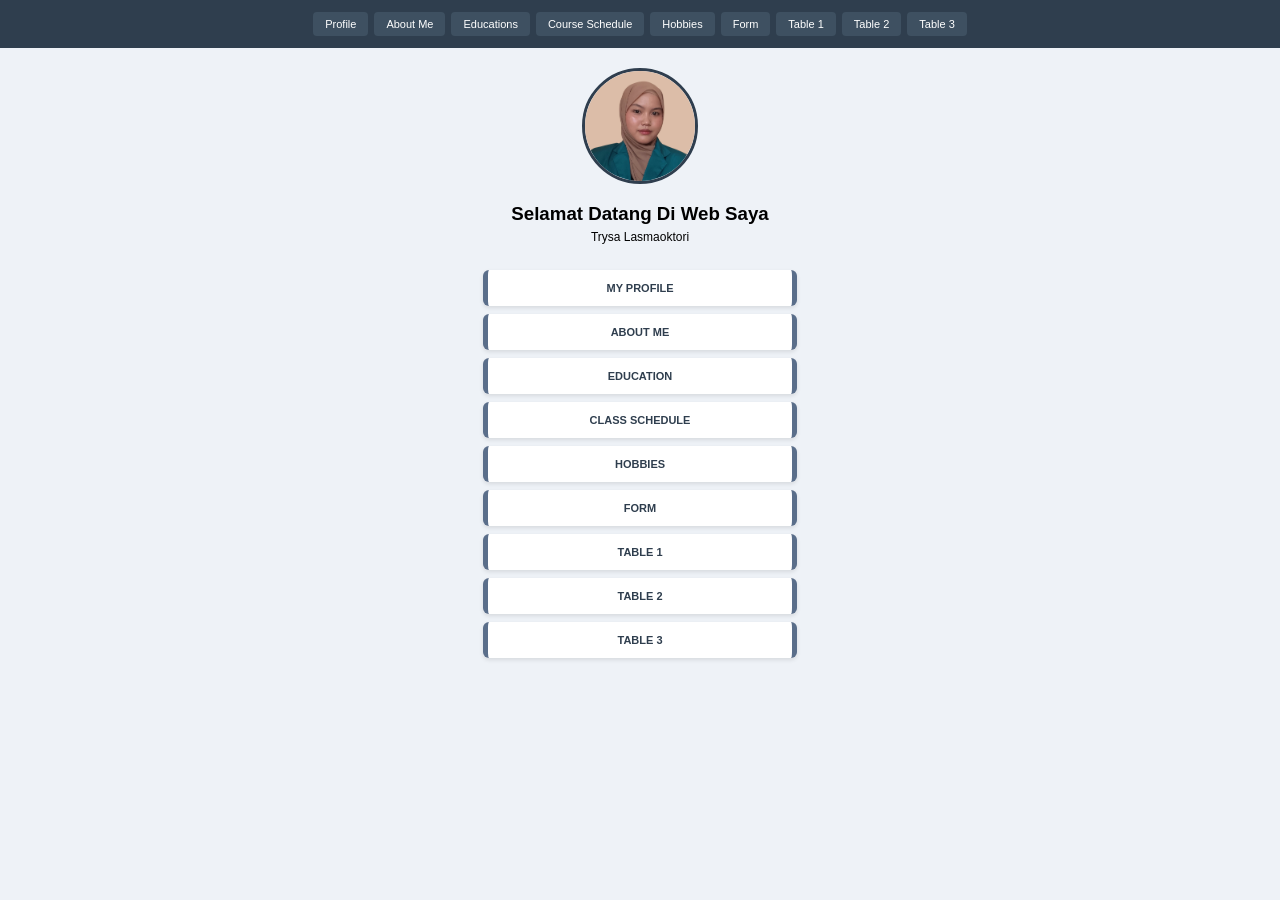
<file: index.html>
<!DOCTYPE html>
<html>
<head>
<meta name="viewport" content="width=device-width, initial-scale=1">
<style>
body{background:#eef2f7; margin:0; font-family:Arial; text-align:center;}
.navbar{background:#2f3e4e; padding:12px; display:flex; flex-wrap:wrap; justify-content:center; gap:6px;}
.navbar a{background:#3e5061; color:white; padding:6px 12px; text-decoration:none; font-size:11px; border-radius:4px;}
.foto{width:110px; height:110px; border-radius:50%; border:3px solid #2f3e4e; object-fit:cover; margin-top:20px;}
h3{margin:15px 0 5px;}
p{font-size:12px; margin:0;}
.btn{display:block; background:white; width:280px; margin:8px auto; padding:12px; text-decoration:none; color:#2f3e4e; font-weight:bold; font-size:11px; border-radius:6px; border-left:5px solid #5a6e8a; border-right:5px solid #5a6e8a; box-shadow:0 2px 4px rgba(0,0,0,0.1);}
</style>
</head>
<body>
<div class="navbar">
<a href="profile.html">Profile</a><a href="about-me.html">About Me</a><a href="educations.html">Educations</a><a href="course-schedule.html">Course Schedule</a><a href="hobbies.html">Hobbies</a><a href="form.html">Form</a><a href="table1.html">Table 1</a><a href="table2.html">Table 2</a><a href="table3.html">Table 3</a>
</div>
<img src="foto-saya.jpg" class="foto">
<h3>Selamat Datang Di Web Saya</h3>
<p>Trysa Lasmaoktori</p>
<br>
<a href="profile.html" class="btn">MY PROFILE</a>
<a href="about-me.html" class="btn">ABOUT ME</a>
<a href="educations.html" class="btn">EDUCATION</a>
<a href="course-schedule.html" class="btn">CLASS SCHEDULE</a>
<a href="hobbies.html" class="btn">HOBBIES</a>
<a href="form.html" class="btn">FORM</a>
<a href="table1.html" class="btn">TABLE 1</a>
<a href="table2.html" class="btn">TABLE 2</a>
<a href="table3.html" class="btn">TABLE 3</a>
</body>
</html>
</file>
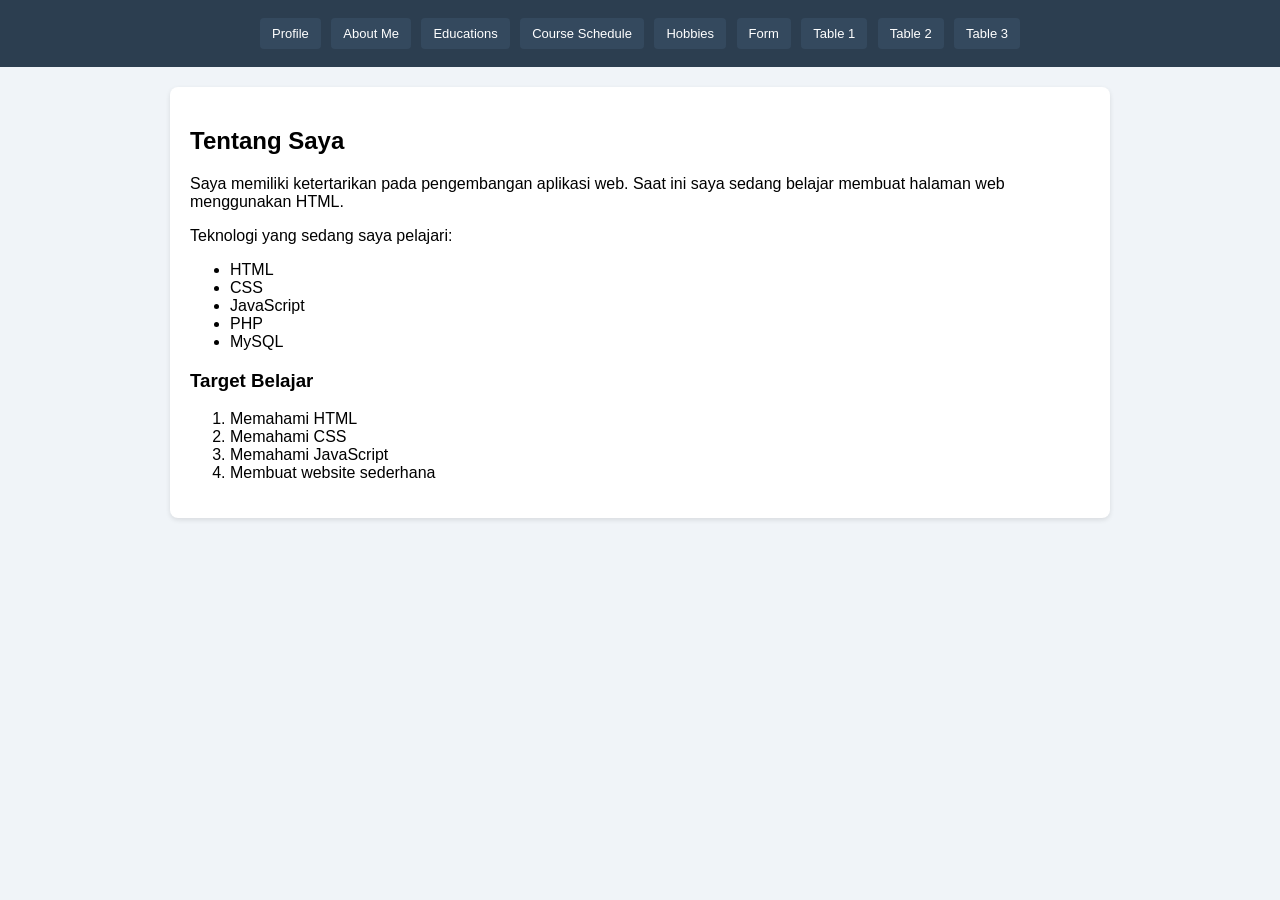
<file: about-me.html>
<!DOCTYPE html>
<html>
<head>
    <title>About Me</title>
    <link rel="stylesheet" href="style.css">
</head>
<body>
<div class="navbar">
    <a href="profile.html">Profile</a>
    <a href="about-me.html">About Me</a>
    <a href="educations.html">Educations</a>
    <a href="course-schedule.html">Course Schedule</a>
    <a href="hobbies.html">Hobbies</a>
    <a href="form.html">Form</a>
    <a href="table1.html">Table 1</a>
    <a href="table2.html">Table 2</a>
    <a href="table3.html">Table 3</a>
  </div>
  <div class="container">
 <h2>Tentang Saya</h2>
 <p>Saya memiliki ketertarikan pada pengembangan aplikasi web. Saat ini saya sedang belajar membuat halaman web menggunakan HTML.</p>
 <p>Teknologi yang sedang saya pelajari:</p>
 <ul>
  <li>HTML</li>
  <li>CSS</li>
  <li>JavaScript</li>
  <li>PHP</li>
  <li>MySQL</li>
 </ul>
 <h3>Target Belajar</h3>
 <ol>
  <li>Memahami HTML</li>
  <li>Memahami CSS</li>
  <li>Memahami JavaScript</li>
  <li>Membuat website sederhana</li>
 </ol>
</div>
</body>
</html>
</file>
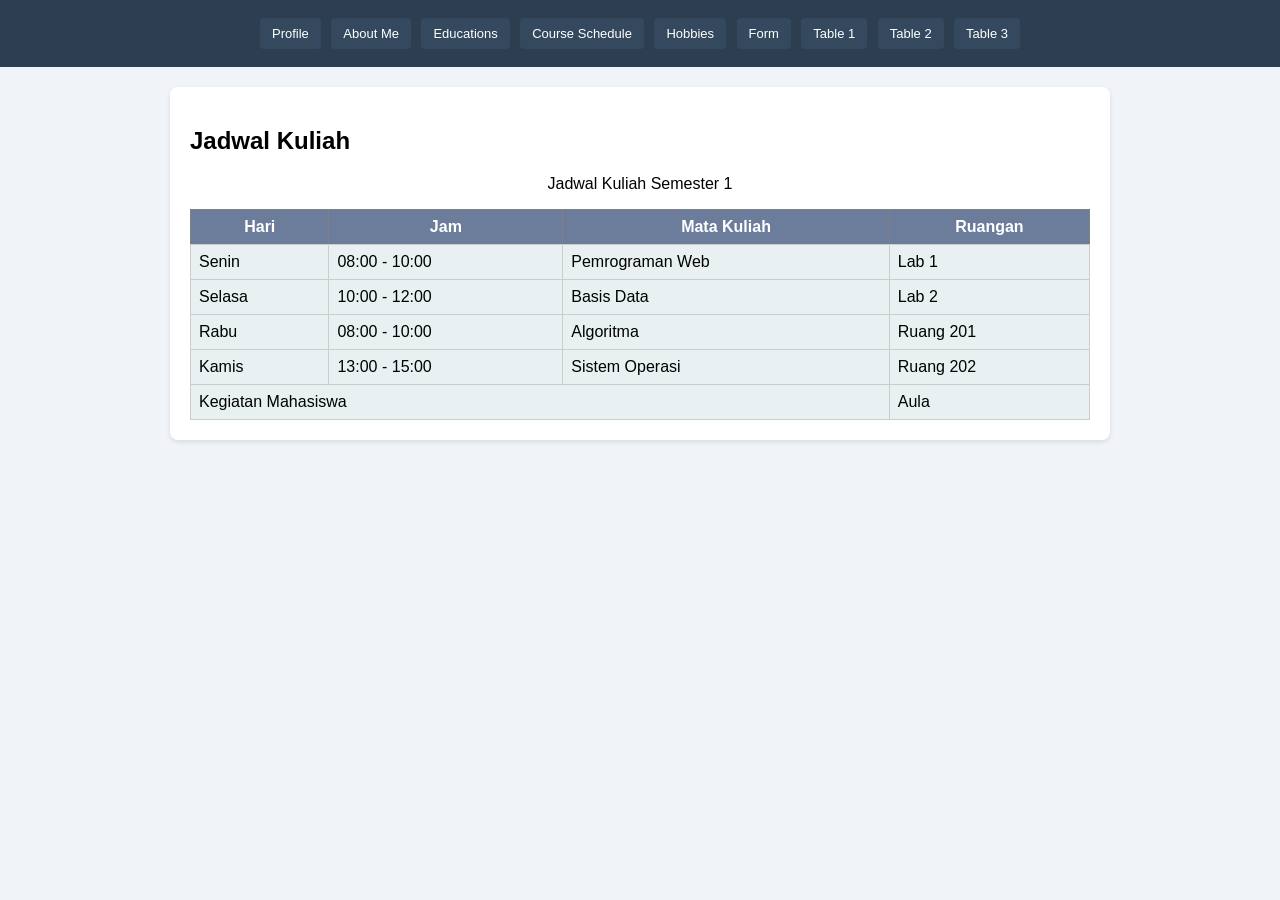
<file: course-schedule.html>
<!DOCTYPE html>
<html>
<head>
    <title>Jadwal Kuliah</title>
    <link rel="stylesheet" href="style.css">
</head>
<body>
<div class="navbar">
    <a href="profile.html">Profile</a>
    <a href="about-me.html">About Me</a>
    <a href="educations.html">Educations</a>
    <a href="course-schedule.html">Course Schedule</a>
    <a href="hobbies.html">Hobbies</a>
    <a href="form.html">Form</a>
    <a href="table1.html">Table 1</a>
    <a href="table2.html">Table 2</a>
    <a href="table3.html">Table 3</a>
  </div>
  <div class="container">
 <h2>Jadwal Kuliah</h2>
 <p style="text-align:center;">Jadwal Kuliah Semester 1</p>
 <table border="1" cellpadding="5" cellspacing="0" width="100%">
  <tr>
   <th>Hari</th>
   <th>Jam</th>
   <th>Mata Kuliah</th>
   <th>Ruangan</th>
  </tr>
  <tr>
   <td>Senin</td>
   <td>08:00 - 10:00</td>
   <td>Pemrograman Web</td>
   <td>Lab 1</td>
  </tr>
  <tr>
   <td>Selasa</td>
   <td>10:00 - 12:00</td>
   <td>Basis Data</td>
   <td>Lab 2</td>
  </tr>
  <tr>
   <td>Rabu</td>
   <td>08:00 - 10:00</td>
   <td>Algoritma</td>
   <td>Ruang 201</td>
  </tr>
  <tr>
   <td>Kamis</td>
   <td>13:00 - 15:00</td>
   <td>Sistem Operasi</td>
   <td>Ruang 202</td>
  </tr>
  <tr>
   <td colspan="3">Kegiatan Mahasiswa</td>
   <td>Aula</td>
  </tr>
 </table>
</div>
</body>
</html>
</file>
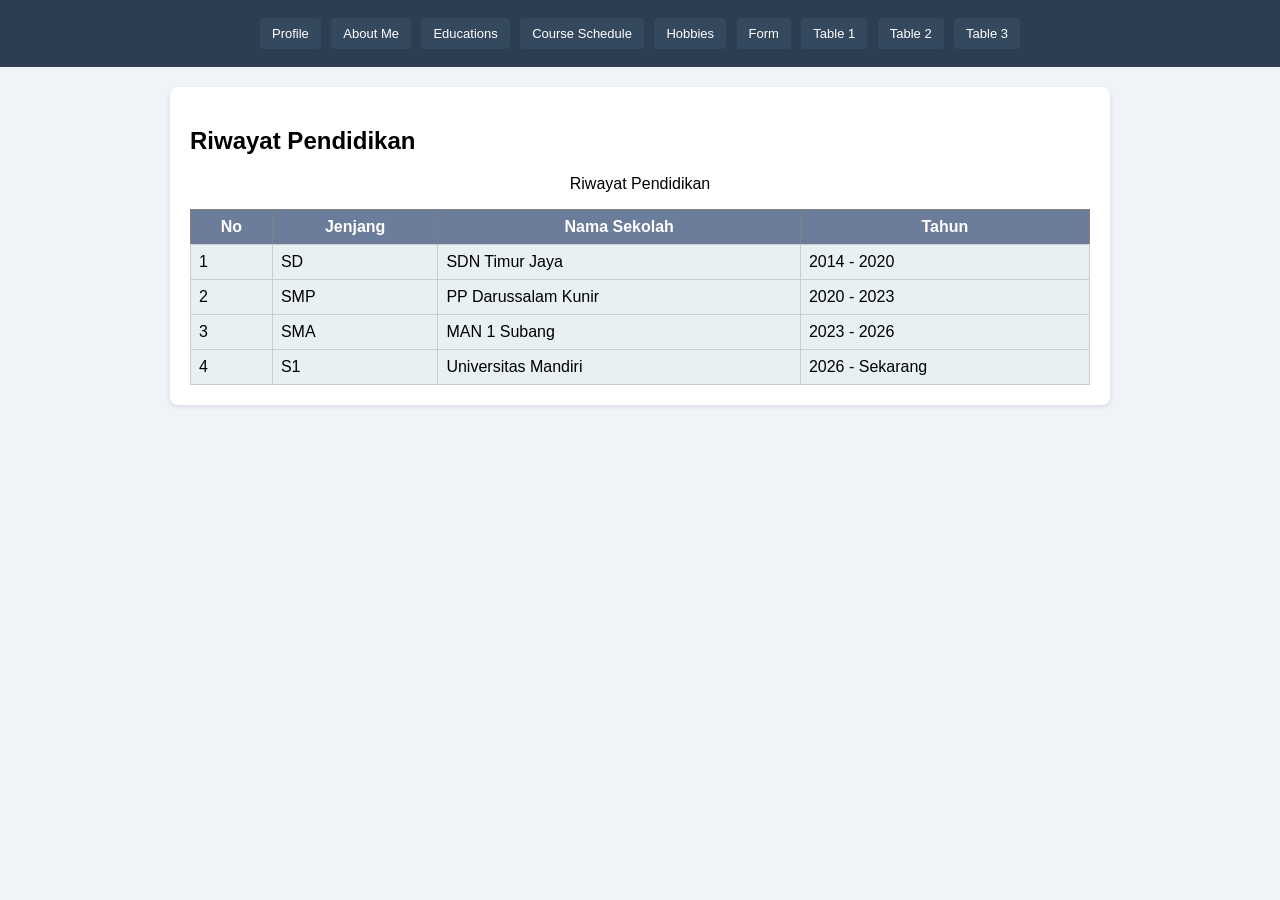
<file: educations.html>
<!DOCTYPE html>
<html>
<head>
    <title>Education</title>
    <link rel="stylesheet" href="style.css">
</head>
<body>
<div class="navbar">
    <a href="profile.html">Profile</a>
    <a href="about-me.html">About Me</a>
    <a href="educations.html">Educations</a>
    <a href="course-schedule.html">Course Schedule</a>
    <a href="hobbies.html">Hobbies</a>
    <a href="form.html">Form</a>
    <a href="table1.html">Table 1</a>
    <a href="table2.html">Table 2</a>
    <a href="table3.html">Table 3</a>
  </div>
  <div class="container">
 <h2>Riwayat Pendidikan</h2>
 <p style="text-align:center;">Riwayat Pendidikan</p>
 <table border="1" cellpadding="5" cellspacing="0" width="100%">
  <tr>
   <th>No</th>
   <th>Jenjang</th>
   <th>Nama Sekolah</th>
   <th>Tahun</th>
  </tr>
  <tr>
   <td>1</td>
   <td>SD</td>
   <td>SDN Timur Jaya</td>
   <td>2014 - 2020</td>
  </tr>
  <tr>
   <td>2</td>
   <td>SMP</td>
   <td>PP Darussalam Kunir</td>
   <td>2020 - 2023</td>
  </tr>
  <tr>
   <td>3</td>
   <td>SMA</td>
   <td>MAN 1 Subang</td>
   <td>2023 - 2026</td>
  </tr>
  <tr>
   <td>4</td>
   <td>S1</td>
   <td>Universitas Mandiri</td>
   <td>2026 - Sekarang</td>
  </tr>
 </table>
</div>
</body>
</html>
</file>
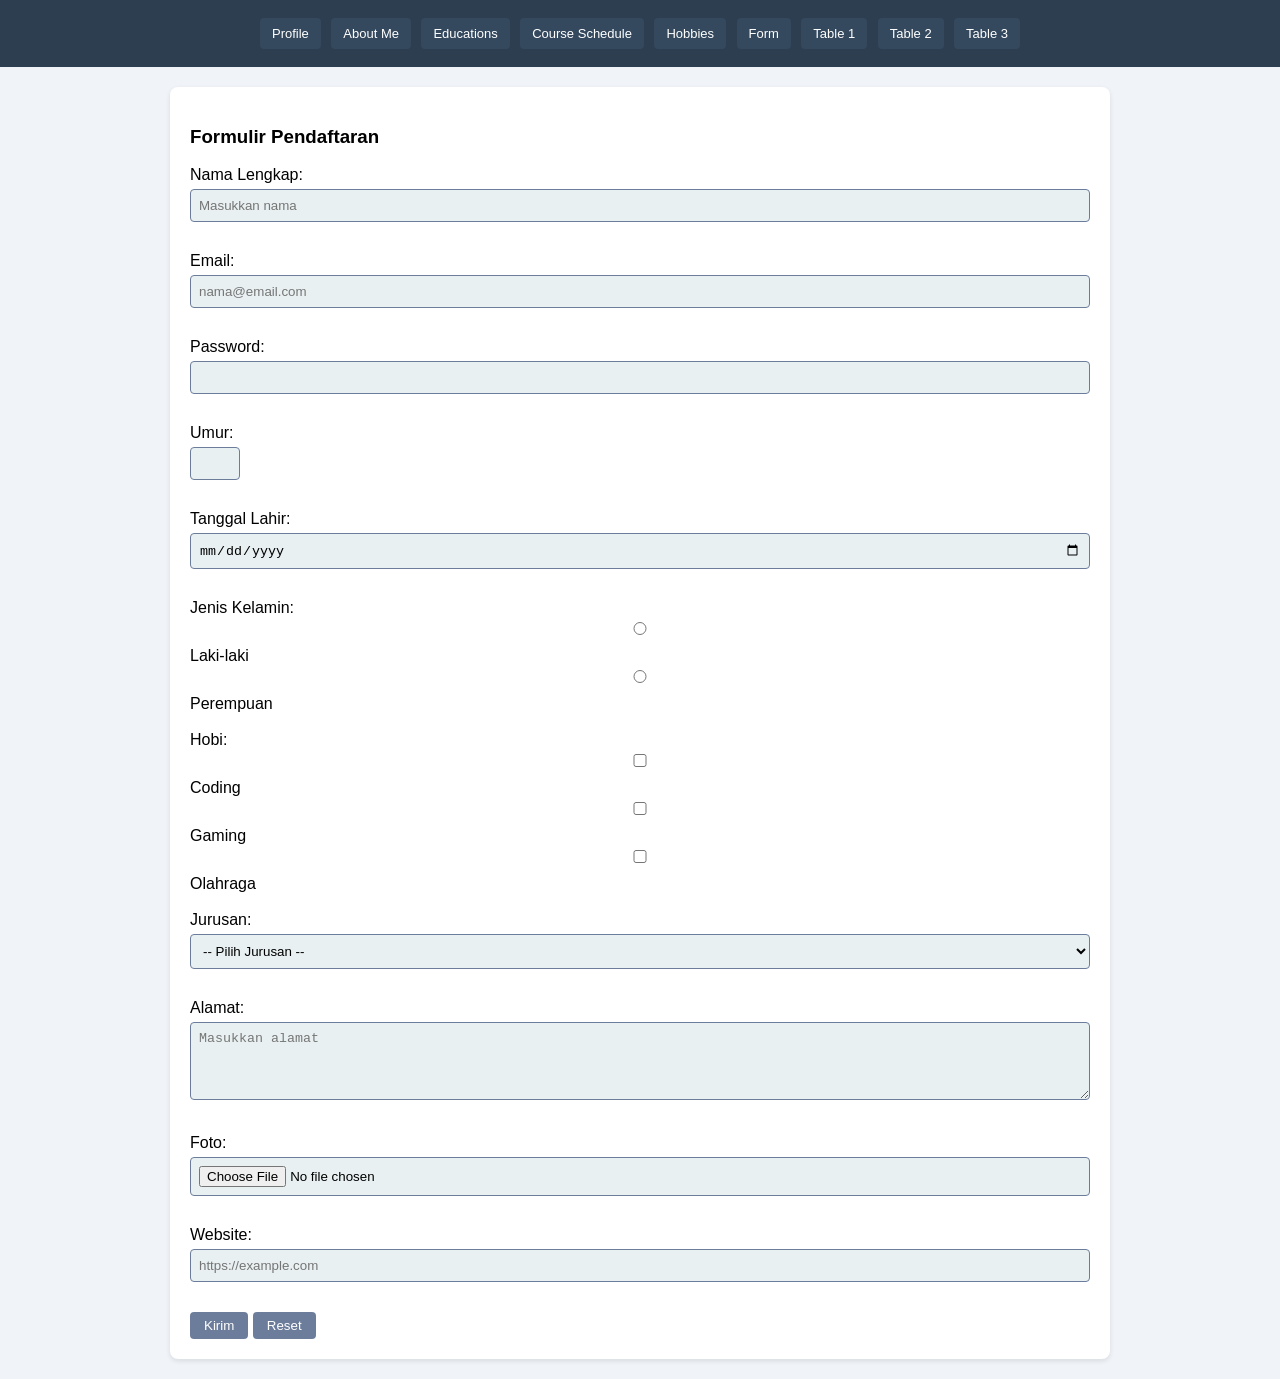
<file: form.html>
<!DOCTYPE html>
<html>
<head>
    <title>Form Pendaftaran</title>
    <link rel="stylesheet" href="style.css">
</head>
<body>
<div class="navbar">
    <a href="profile.html">Profile</a>
    <a href="about-me.html">About Me</a>
    <a href="educations.html">Educations</a>
    <a href="course-schedule.html">Course Schedule</a>
    <a href="hobbies.html">Hobbies</a>
    <a href="form.html">Form</a>
    <a href="table1.html">Table 1</a>
    <a href="table2.html">Table 2</a>
    <a href="table3.html">Table 3</a>
  </div>
  <div class="container">
 <h3>Formulir Pendaftaran</h3>
 <form>
  Nama Lengkap:<br>
  <input type="text" placeholder="Masukkan nama"><br><br>
  
  Email:<br>
  <input type="email" placeholder="nama@email.com"><br><br>
  
  Password:<br>
  <input type="password"><br><br>
  
  Umur:<br>
  <input type="number" style="width:50px;"><br><br>
  
  Tanggal Lahir:<br>
  <input type="date"><br><br>
  
  Jenis Kelamin:<br>
  <input type="radio" name="jk"> Laki-laki<br>
  <input type="radio" name="jk"> Perempuan<br><br>
  
  Hobi:<br>
  <input type="checkbox"> Coding<br>
  <input type="checkbox"> Gaming<br>
  <input type="checkbox"> Olahraga<br><br>
  
  Jurusan:<br>
  <select>
   <option>-- Pilih Jurusan --</option>
   <option>Teknik Informatika</option>
   <option>Sistem Informasi</option>
   <option>DKV</option>
  </select><br><br>
  
  Alamat:<br>
  <textarea placeholder="Masukkan alamat" rows="4" cols="35"></textarea><br><br>
  
  Foto:<br>
  <input type="file"><br><br>
  
  Website:<br>
  <input type="url" placeholder="https://example.com"><br><br>
  
  <button type="submit">Kirim</button>
  <button type="reset">Reset</button>
 </form>
</div>
</body>
</html>
</file>
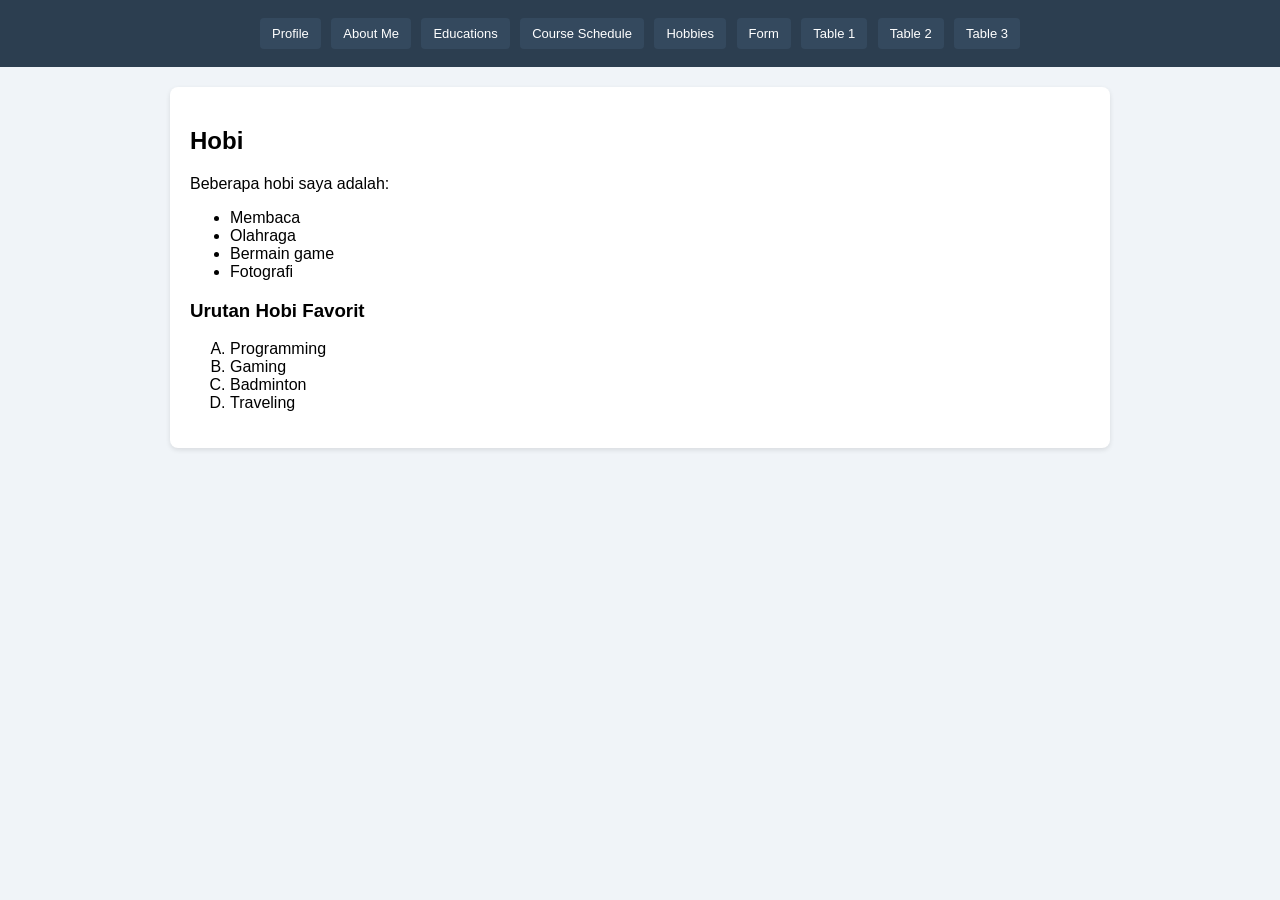
<file: hobbies.html>
<!DOCTYPE html>
<html>
<head>
    <title>Hobi</title>
    <link rel="stylesheet" href="style.css">
</head>
<body>
<div class="navbar">
    <a href="profile.html">Profile</a>
    <a href="about-me.html">About Me</a>
    <a href="educations.html">Educations</a>
    <a href="course-schedule.html">Course Schedule</a>
    <a href="hobbies.html">Hobbies</a>
    <a href="form.html">Form</a>
    <a href="table1.html">Table 1</a>
    <a href="table2.html">Table 2</a>
    <a href="table3.html">Table 3</a>
  </div>
  <div class="container">
 <h2>Hobi</h2>
 <p>Beberapa hobi saya adalah:</p>
 <ul>
  <li>Membaca</li>
  <li>Olahraga</li>
  <li>Bermain game</li>
  <li>Fotografi</li>
 </ul>
 <h3>Urutan Hobi Favorit</h3>
 <ol type="A">
  <li>Programming</li>
  <li>Gaming</li>
  <li>Badminton</li>
  <li>Traveling</li>
 </ol>
</div>
</body>
</html>
</file>
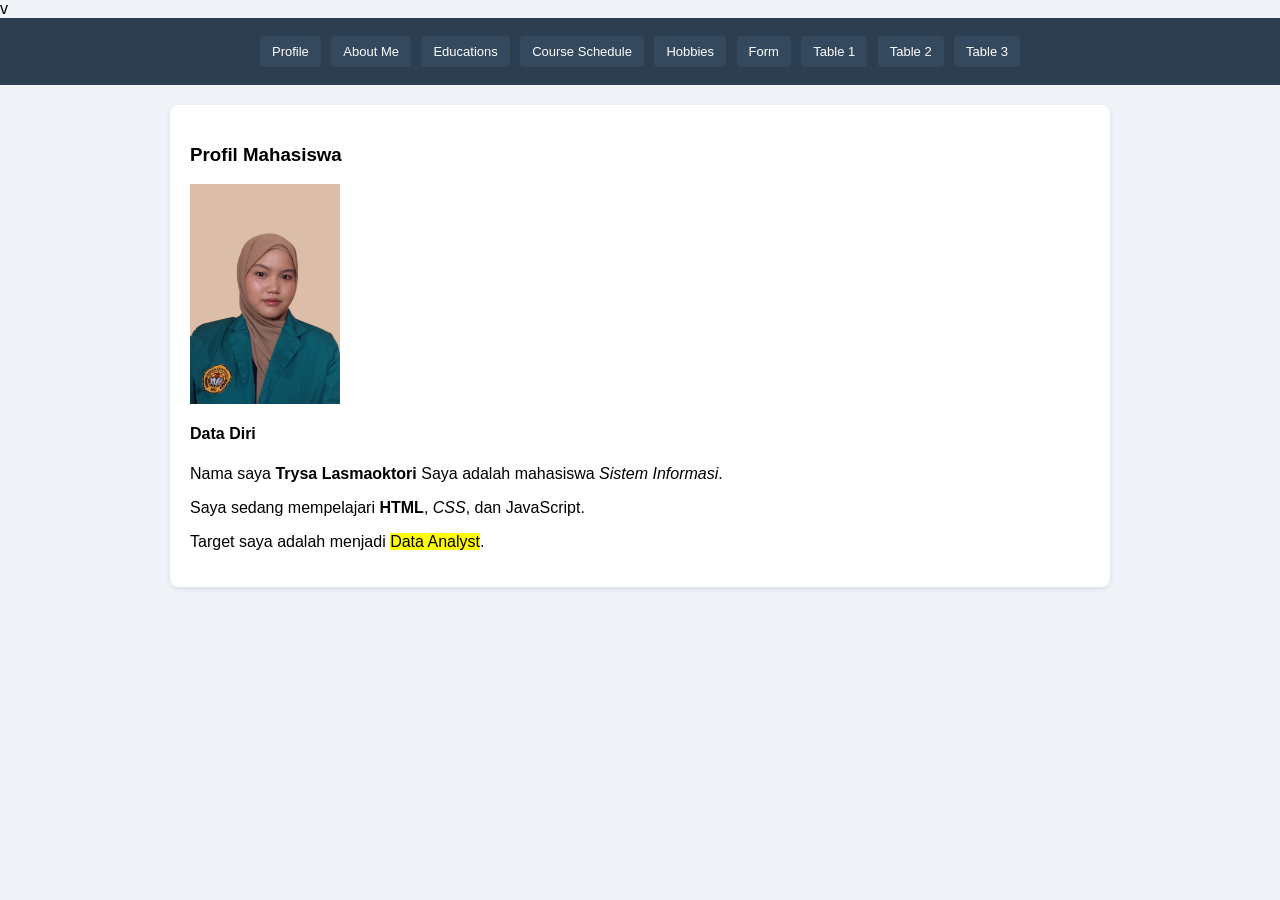
<file: profile.html>
v<!DOCTYPE html>
<html>
<head>
    <title>Profil Mahasiswa</title>
    <link rel="stylesheet" href="style.css">
</head>
<body>
    <div class="navbar">
    <a href="profile.html">Profile</a>
    <a href="about-me.html">About Me</a>
    <a href="educations.html">Educations</a>
    <a href="course-schedule.html">Course Schedule</a>
    <a href="hobbies.html">Hobbies</a>
    <a href="form.html">Form</a>
    <a href="table1.html">Table 1</a>
    <a href="table2.html">Table 2</a>
    <a href="table3.html">Table 3</a>
  </div>

  <div class="container">
        <h3>Profil Mahasiswa</h3>
        <img src="foto-saya.jpg" width="150">
        <h4>Data Diri</h4>
        <p>Nama saya <b>Trysa Lasmaoktori</b> Saya adalah mahasiswa <i>Sistem Informasi</i>.</p>
        <p>Saya sedang mempelajari <b>HTML</b>, <i>CSS</i>, dan JavaScript.</p>
        <p>Target saya adalah menjadi <span style="background: yellow;">Data Analyst</span>.</p>
    </div>
</body>
</html
</file>
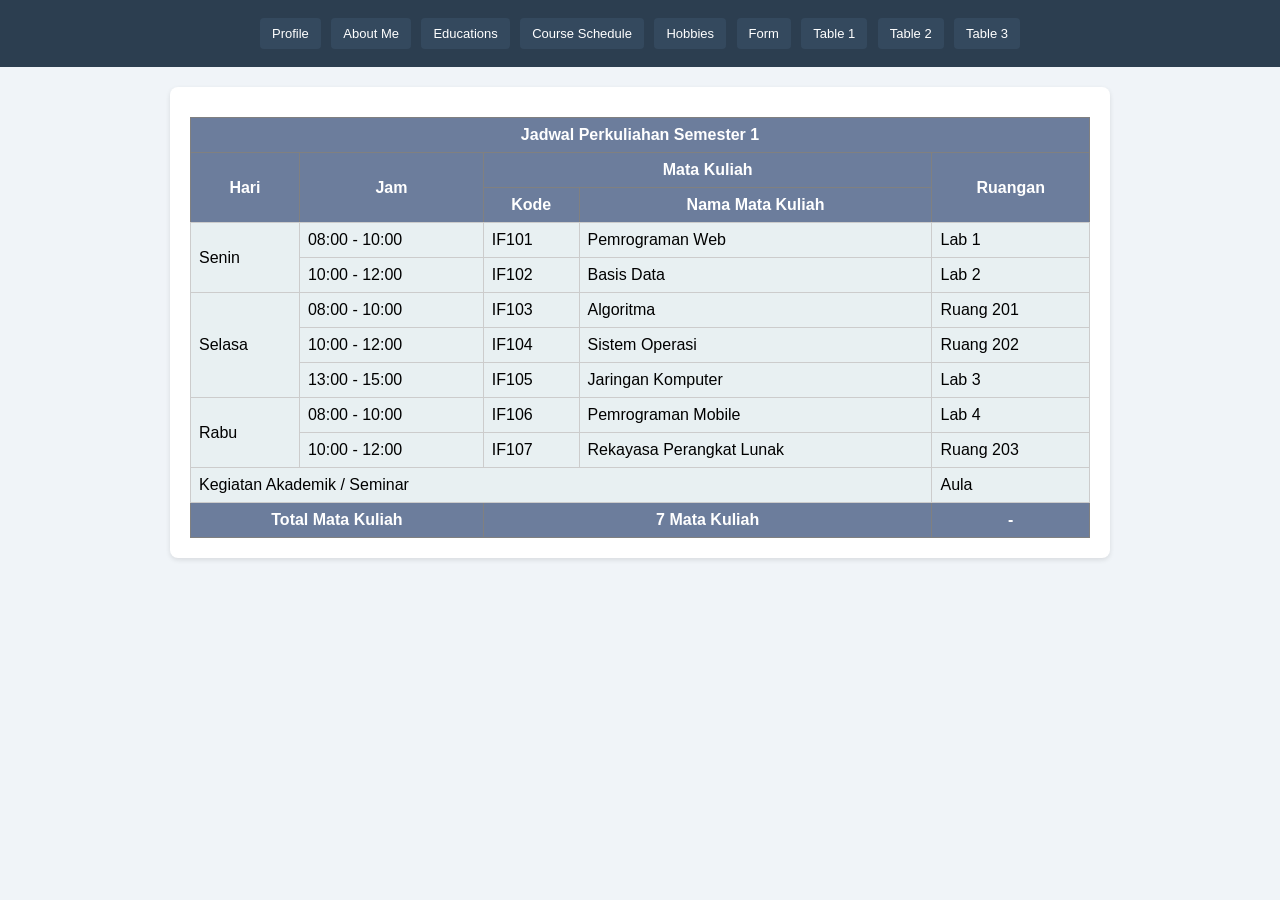
<file: table1.html>
<!DOCTYPE html>
<html>
<head>
    <title>Table 1</title>
    <link rel="stylesheet" href="style.css">
</head>
<body>
<div class="navbar">
    <a href="profile.html">Profile</a>
    <a href="about-me.html">About Me</a>
    <a href="educations.html">Educations</a>
    <a href="course-schedule.html">Course Schedule</a>
    <a href="hobbies.html">Hobbies</a>
    <a href="form.html">Form</a>
    <a href="table1.html">Table 1</a>
    <a href="table2.html">Table 2</a>
    <a href="table3.html">Table 3</a>
  </div>
  <div class="container">
<table border="1" cellpadding="5" cellspacing="0" width="100%">
 <tr>
  <th colspan="5">Jadwal Perkuliahan Semester 1</th>
 </tr>
 <tr>
  <th rowspan="2">Hari</th>
  <th rowspan="2">Jam</th>
  <th colspan="2">Mata Kuliah</th>
  <th rowspan="2">Ruangan</th>
 </tr>
 <tr>
  <th>Kode</th>
  <th>Nama Mata Kuliah</th>
 </tr>
 <tr>
  <td rowspan="2">Senin</td>
  <td>08:00 - 10:00</td>
  <td>IF101</td>
  <td>Pemrograman Web</td>
  <td>Lab 1</td>
 </tr>
 <tr>
  <td>10:00 - 12:00</td>
  <td>IF102</td>
  <td>Basis Data</td>
  <td>Lab 2</td>
 </tr>
 <tr>
  <td rowspan="3">Selasa</td>
  <td>08:00 - 10:00</td>
  <td>IF103</td>
  <td>Algoritma</td>
  <td>Ruang 201</td>
 </tr>
 <tr>
  <td>10:00 - 12:00</td>
  <td>IF104</td>
  <td>Sistem Operasi</td>
  <td>Ruang 202</td>
 </tr>
 <tr>
  <td>13:00 - 15:00</td>
  <td>IF105</td>
  <td>Jaringan Komputer</td>
  <td>Lab 3</td>
 </tr>
 <tr>
  <td rowspan="2">Rabu</td>
  <td>08:00 - 10:00</td>
  <td>IF106</td>
  <td>Pemrograman Mobile</td>
  <td>Lab 4</td>
 </tr>
 <tr>
  <td>10:00 - 12:00</td>
  <td>IF107</td>
  <td>Rekayasa Perangkat Lunak</td>
  <td>Ruang 203</td>
 </tr>
 <tr>
  <td colspan="4">Kegiatan Akademik / Seminar</td>
  <td>Aula</td>
 </tr>
 <tr>
  <th colspan="2">Total Mata Kuliah</th>
  <th colspan="2">7 Mata Kuliah</th>
  <th>-</th>
 </tr>
</table>
</div>
</body>
</html>
</file>
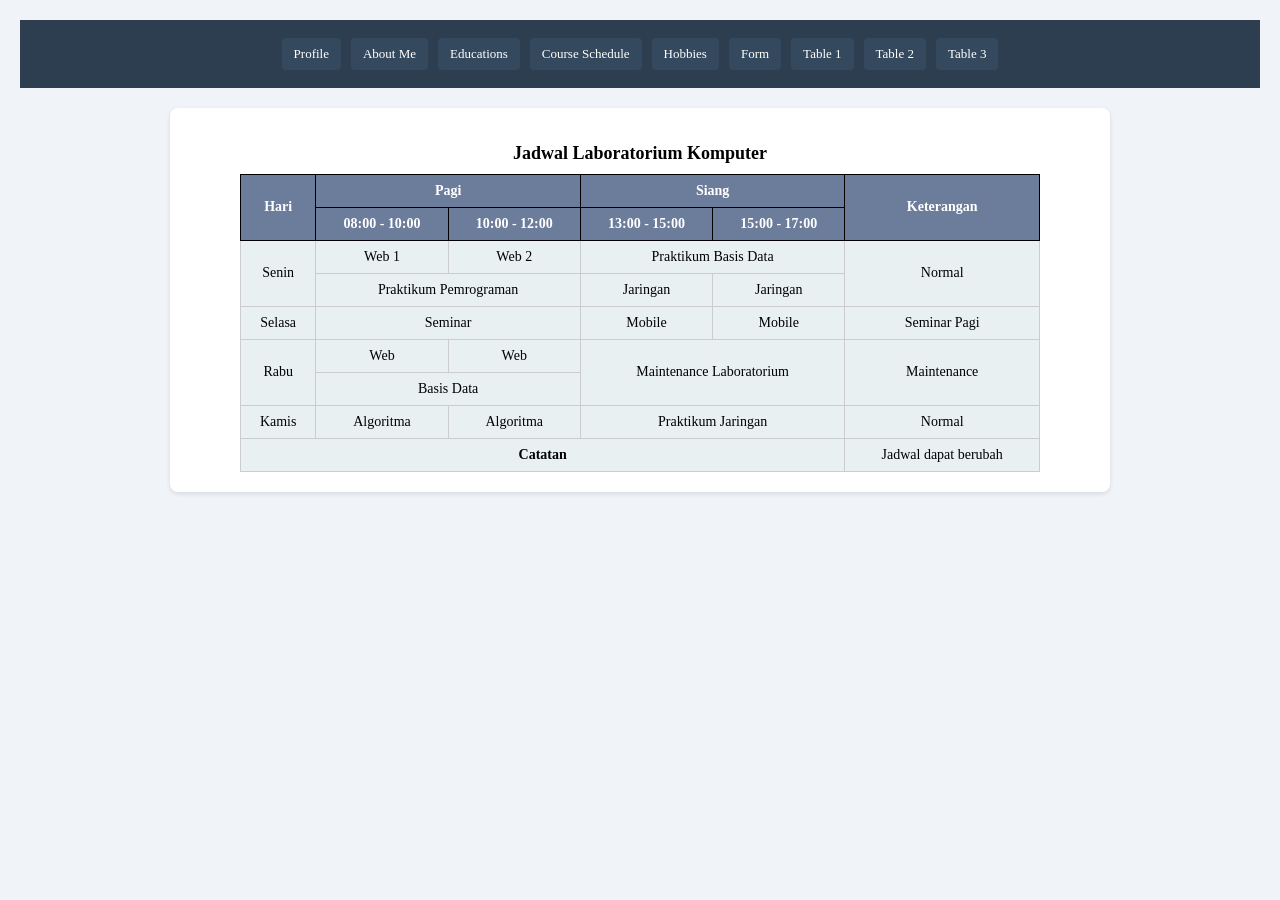
<file: table2.html>
<!DOCTYPE html>
<html lang="id">
<head>
    <title>Table 2</title>
    <link rel="stylesheet" href="style.css">
    <meta charset="UTF-8">
    <meta name="viewport" content="width=device-width, initial-scale=1.0">
    <title>Jadwal Laboratorium Komputer</title>
    <style>
        body {
            font-family: "Times New Roman", Times, serif;
            margin: 20px;
        }
        h2 {
            text-align: center;
            font-size: 18px;
            margin-bottom: 10px;
        }
        table {
            border-collapse: collapse;
            width: 800px;
            margin: 0 auto;
        }
        th, td {
            border: 1px solid black;
            padding: 6px 8px;
            text-align: center;
            vertical-align: middle;
            font-size: 14px;
        }
    </style>
</head>
<body>
     <div class="navbar">
    <a href="profile.html">Profile</a>
    <a href="about-me.html">About Me</a>
    <a href="educations.html">Educations</a>
    <a href="course-schedule.html">Course Schedule</a>
    <a href="hobbies.html">Hobbies</a>
    <a href="form.html">Form</a>
    <a href="table1.html">Table 1</a>
    <a href="table2.html">Table 2</a>
    <a href="table3.html">Table 3</a>
  </div>

  <div class="container">

    <h2>Jadwal Laboratorium Komputer</h2>

    <table>
        <!-- Baris Judul Utama Kolom -->
        <tr>
            <th rowspan="2">Hari</th>
            <th colspan="2">Pagi</th>
            <th colspan="2">Siang</th>
            <th rowspan="2">Keterangan</th>
        </tr>
        <tr>
            <th>08:00 - 10:00</th>
            <th>10:00 - 12:00</th>
            <th>13:00 - 15:00</th>
            <th>15:00 - 17:00</th>
        </tr>

        <!-- Baris Hari Senin -->
        <tr>
            <td rowspan="2">Senin</td>
            <td>Web 1</td>
            <td>Web 2</td>
            <td colspan="2">Praktikum Basis Data</td>
            <td rowspan="2">Normal</td>
        </tr>
        <tr>
            <td colspan="2">Praktikum Pemrograman</td>
            <td>Jaringan</td>
            <td>Jaringan</td>
        </tr>

        <!-- Baris Hari Selasa -->
        <tr>
            <td>Selasa</td>
            <td colspan="2">Seminar</td>
            <td>Mobile</td>
            <td>Mobile</td>
            <td>Seminar Pagi</td>
        </tr>

        <!-- Baris Hari Rabu -->
        <tr>
            <td rowspan="2">Rabu</td>
            <td>Web</td>
            <td>Web</td>
            <td colspan="2" rowspan="2">Maintenance Laboratorium</td>
            <td rowspan="2">Maintenance</td>
        </tr>
        <tr>
            <td colspan="2">Basis Data</td>
        </tr>

        <!-- Baris Hari Kamis -->
        <tr>
            <td>Kamis</td>
            <td>Algoritma</td>
            <td>Algoritma</td>
            <td colspan="2">Praktikum Jaringan</td>
            <td>Normal</td>
        </tr>

        <!-- Baris Catatan -->
        <tr>
            <td colspan="5"><strong>Catatan</strong></td>
            <td>Jadwal dapat berubah</td>
        </tr>
    </table>

</body>
</html>
</file>
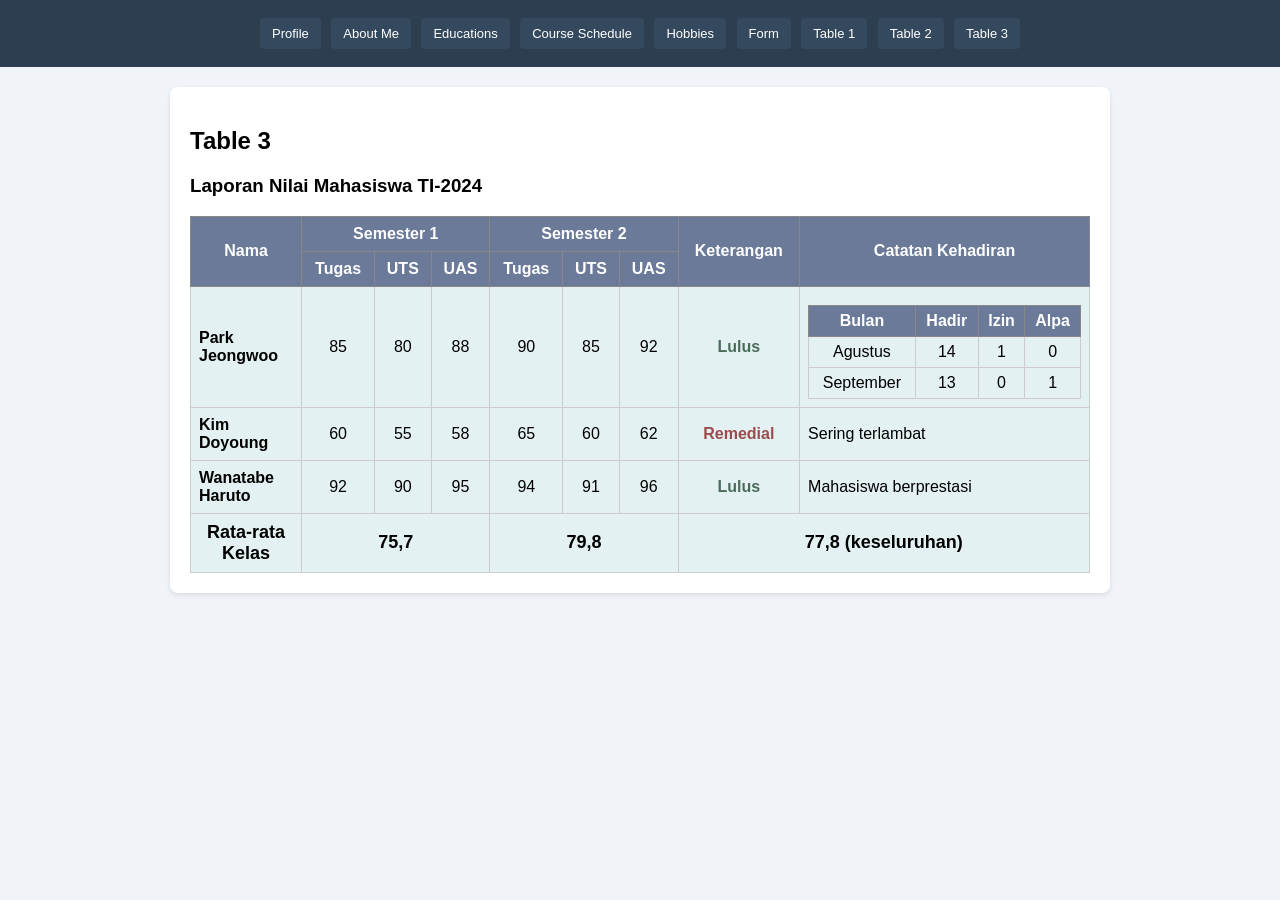
<file: table3.html>
<!DOCTYPE html>
<html lang="id">
<head>
  <title>Table 3</title>
  <link rel="stylesheet" href="style.css">
  <style>
    table { border-collapse: collapse; width: 100%; }
    th, td { border: 1px solid #888; padding: 10px; text-align: center; }
    thead th { background-color: #6b7a99; color: white; }
    tbody td { background-color: #e4f1f2; }
    .lulus { color: #4a6b5a; font-weight: bold; }
    .remedial { color: #9b4d4d; font-weight: bold; }
    .rata { background-color: #e4f1f2 !important; font-weight: bold; font-size: 18px; }
    .inner-table { border-collapse: collapse; width: 100%; }
    .inner-table th { background-color: #6b7a99; color: white; padding: 6px; }
    .inner-table td { background-color: #e4f1f2; padding: 6px; }
  </style>
</head>
<body>
  <div class="navbar">
    <a href="profile.html">Profile</a>
    <a href="about-me.html">About Me</a>
    <a href="educations.html">Educations</a>
    <a href="course-schedule.html">Course Schedule</a>
    <a href="hobbies.html">Hobbies</a>
    <a href="form.html">Form</a>
    <a href="table1.html">Table 1</a>
    <a href="table2.html">Table 2</a>
    <a href="table3.html">Table 3</a>
  </div>

  <div class="container">
    <h2>Table 3</h2>
    <h3>Laporan Nilai Mahasiswa TI-2024</h3>
    <table>
      <thead>
        <tr>
          <th rowspan="2">Nama</th>
          <th colspan="3">Semester 1</th>
          <th colspan="3">Semester 2</th>
          <th rowspan="2">Keterangan</th>
          <th rowspan="2">Catatan Kehadiran</th>
        </tr>
        <tr>
          <th>Tugas</th><th>UTS</th><th>UAS</th>
          <th>Tugas</th><th>UTS</th><th>UAS</th>
        </tr>
      </thead>
      <tbody>
        <tr>
          <td style="text-align:left; font-weight:bold;">Park<br>Jeongwoo</td>
          <td>85</td><td>80</td><td>88</td>
          <td>90</td><td>85</td><td>92</td>
          <td class="lulus">Lulus</td>
          <td>
            <table class="inner-table" border="1">
              <tr><th>Bulan</th><th>Hadir</th><th>Izin</th><th>Alpa</th></tr>
              <tr><td>Agustus</td><td>14</td><td>1</td><td>0</td></tr>
              <tr><td>September</td><td>13</td><td>0</td><td>1</td></tr>
            </table>
          </td>
        </tr>
        <tr>
          <td style="text-align:left; font-weight:bold;">Kim<br>Doyoung</td>
          <td>60</td><td>55</td><td>58</td>
          <td>65</td><td>60</td><td>62</td>
          <td class="remedial">Remedial</td>
          <td style="text-align:left;">Sering terlambat</td>
        </tr>
        <tr>
          <td style="text-align:left; font-weight:bold;">Wanatabe<br>Haruto</td>
          <td>92</td><td>90</td><td>95</td>
          <td>94</td><td>91</td><td>96</td>
          <td class="lulus">Lulus</td>
          <td style="text-align:left;">Mahasiswa berprestasi</td>
        </tr>
        <tr>
          <td class="rata">Rata-rata<br>Kelas</td>
          <td colspan="3" class="rata">75,7</td>
          <td colspan="3" class="rata">79,8</td>
          <td colspan="2" class="rata">77,8 (keseluruhan)</td>
        </tr>
      </tbody>
    </table>
  </div>
</body>
</html>
</file>
<file: style.css>
body {
  font-family: Arial, sans-serif;
  background-color: #f0f4f8;
  margin: 0;
  padding: 0;
}

.navbar {
  background-color: #2c3e50;
  padding: 15px;
  text-align: center;
  position: sticky;
  top: 0;
}

.navbar a {
  color: white;
  text-decoration: none;
  padding: 8px 12px;
  margin: 3px;
  background-color: #34495e;
  border-radius: 4px;
  font-size: 13px;
  display: inline-block;
}

.navbar a:hover {
  background-color: #6b7a99;
}

.container {
  background-color: white;
  width: 90%;
  max-width: 900px;
  margin: 20px auto;
  padding: 20px;
  border-radius: 8px;
  box-shadow: 0 2px 5px rgba(0,0,0,0.1);
}

/* biar tabel kaya di foto Riwayat Pendidikan */
table {
  width: 100%;
  border-collapse: collapse;
  margin-top: 10px;
}
table th {
  background-color: #6c7d9c;
  color: white;
  padding: 8px;
}
table td {
  border: 1px solid #ccc;
  padding: 8px;
  background: #e8f0f2;
}

/* biar form kaya di foto Formulir */
input, select, textarea {
  width: 100%;
  padding: 8px;
  margin: 5px 0 12px;
  background: #e8f0f2;
  border: 1px solid #6c7d9c;
  border-radius: 4px;
  box-sizing: border-box;
}
button {
  background: #6c7d9c;
  color: white;
  border: none;
  padding: 6px 14px;
  border-radius: 4px;
}
</file>
